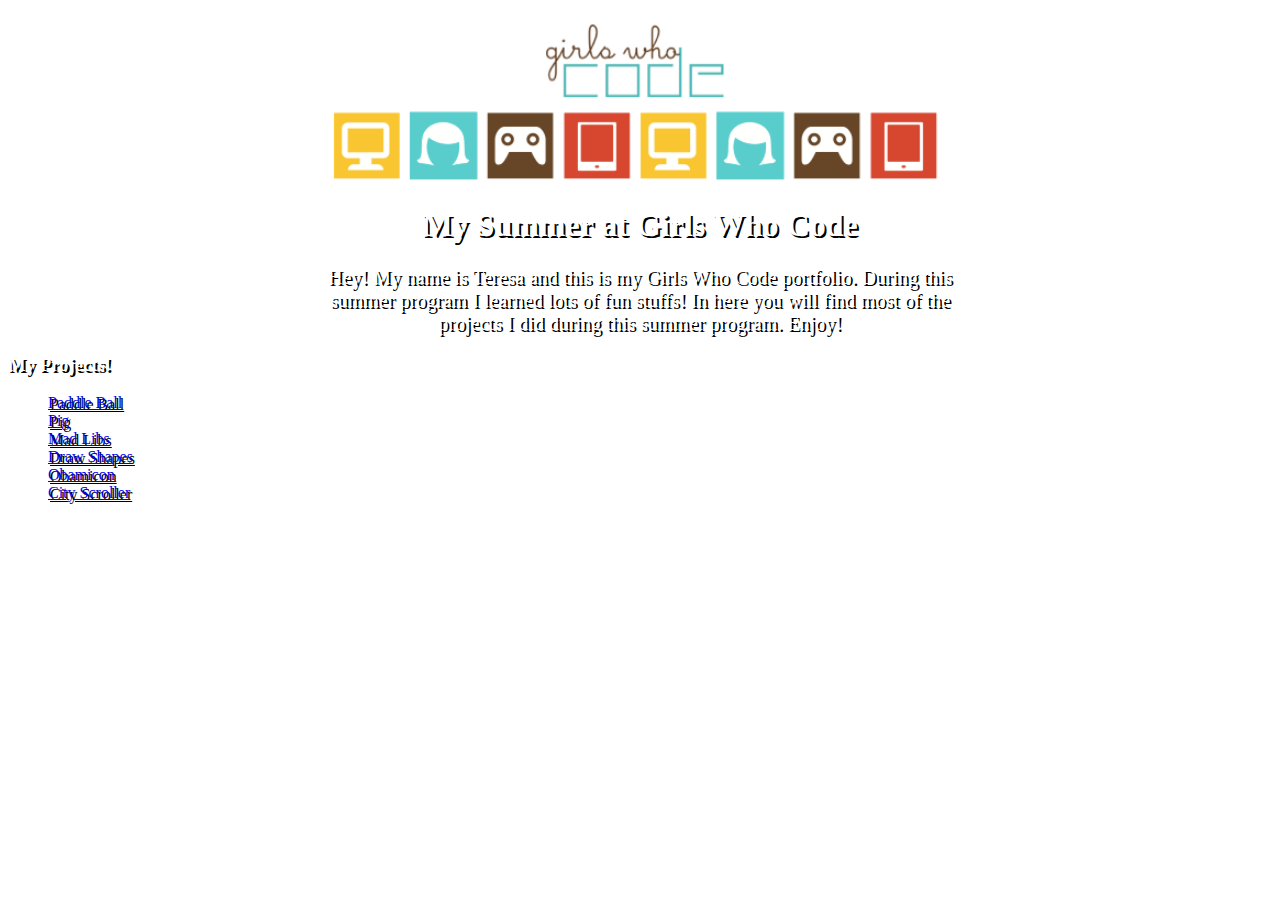
<file: index.html>
<!DOCTYPE html>
    <html>
        <head>
            <title> My Portfolio! </title>
            <link rel="stylesheet" type="text/css" href="style.css">
        </head>
        
        <script>
            function popup(){
                alert("Welcome to My Page!");
            }
        </script>
        
        
        <body onload="popup()">
        
            
        <img src= "logo.png" id="logo">
            <h1> My Summer at Girls Who Code </h1>
            
            <div id= "AboutMe">
                
                <p> Hey! My name is Teresa and this is my Girls Who Code portfolio. During this summer program I learned lots of fun stuffs!
                    In here you will find most of the projects I did during this summer program. Enjoy!
                </p>
        
            
                       
            <h3> My Projects! </h2>
            <ul>
                <li><a href= "https://scratch.mit.edu/projects/114585339/"> Paddle Ball</a></li>
                <li><a href= "https://scratch.mit.edu/projects/114606034/"> Pig</a></li>
                <li><a href="MadLibs.html"> Mad Libs</a> </li>
                <li><a href="shapes.html"> Draw Shapes</a> </li>
                <li><a href="Obamicon.html"> Obamicon</a> </li>
                <li><a href="scroller.html"> City Scroller</a> </li>
                
            </ul>
            <p> 
            </p>
            
            </div>
        </body>
    
    
    
    
    
    
    
    </html>
</file>
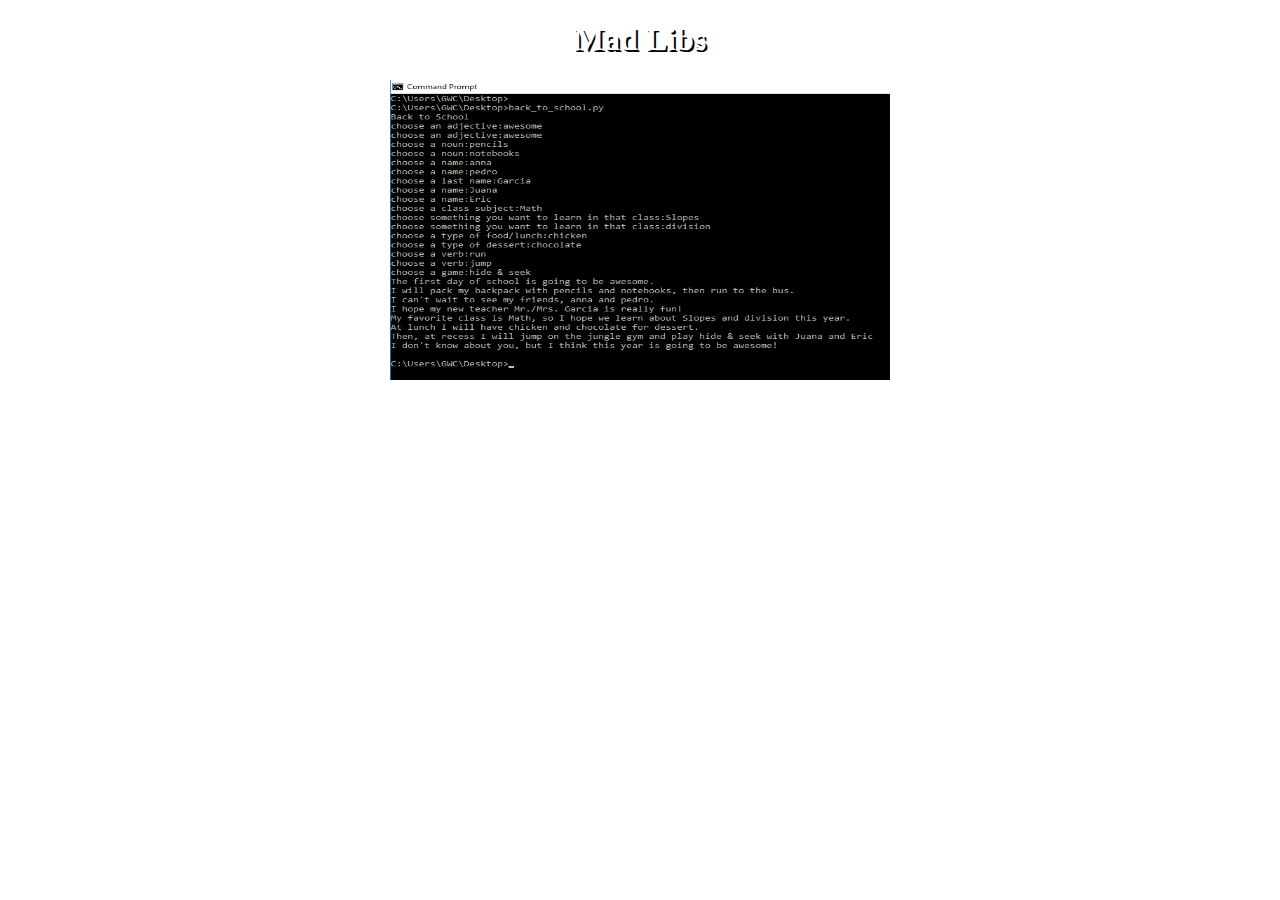
<file: MadLibs.html>
<!DOCTYPE html>

<html>

    <head>
        <title> Mad Libs </title>
        <link rel="stylesheet" type="text/css" href="style.css">
    </head>
    
    <script>
        function bigImg(x) {
            x.style.height = "500px";
            x.style.width = "700px";
        }

        function normalImg(x) {
            x.style.height = "300px";
            x.style.width = "500px";
        }
    </script>
    
    <body>
        <h1> Mad Libs </h1>
        <img src="madlibs.png" onmouseover="bigImg(this)" onmouseout="normalImg(this)" width="500" height="300">
    </body>



</html>
</file>
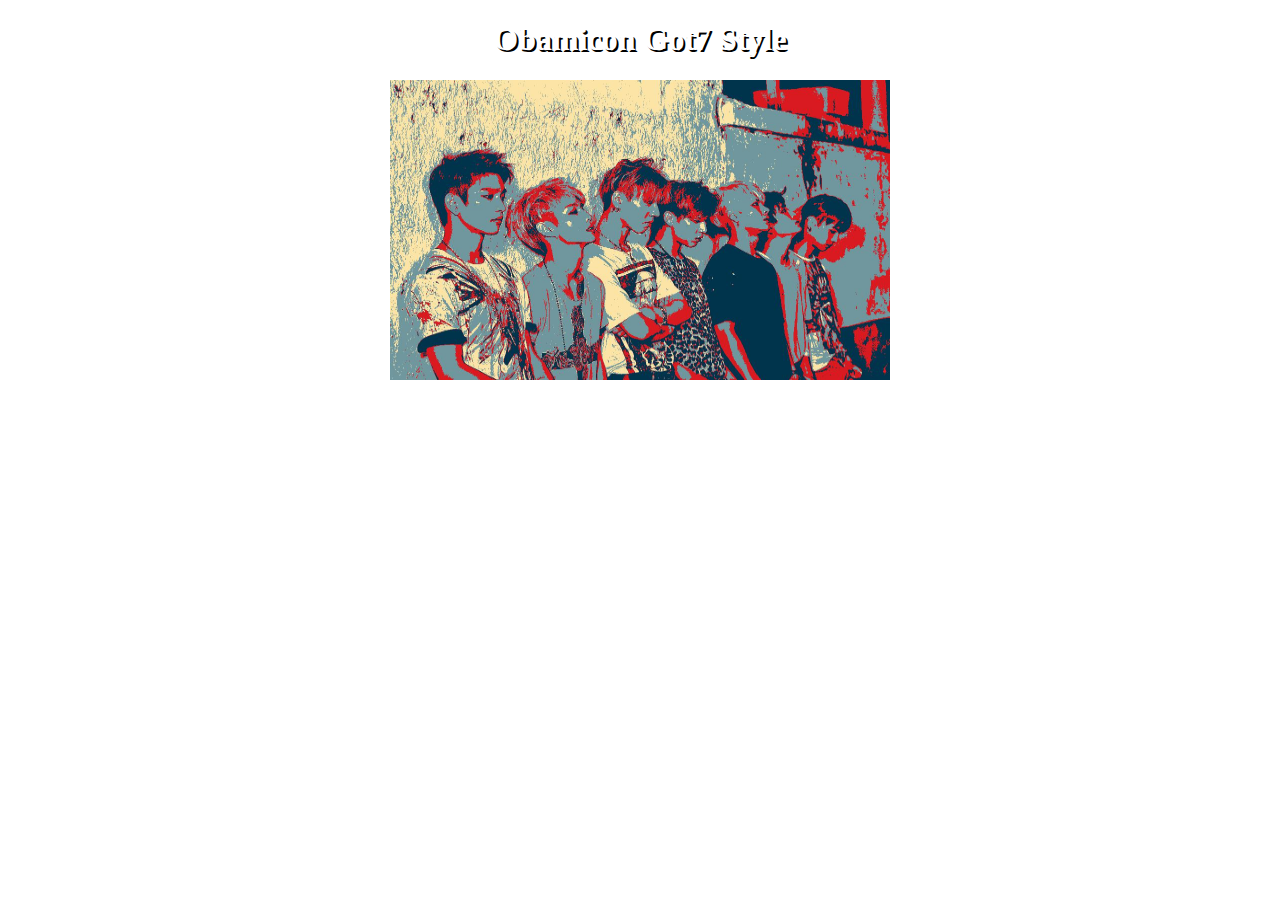
<file: Obamicon.html>
<!DOCTYPE html>

<html>

    <head>
        <title> Obamicon </title>
        <link rel="stylesheet" type="text/css" href="style.css">
    </head>
    
    <script>
        function bigImg(x) {
            x.style.height = "500px";
            x.style.width = "700px";
        }

        function normalImg(x) {
            x.style.height = "300px";
            x.style.width = "500px";
        }
    </script>
    
    <body>
        <h1> Obamicon Got7 Style </h1>
        <img src= "newgot7.jpg" onmouseover="bigImg(this)" onmouseout="normalImg(this)" width="500" height="300">
    </body>






</html>
</file>
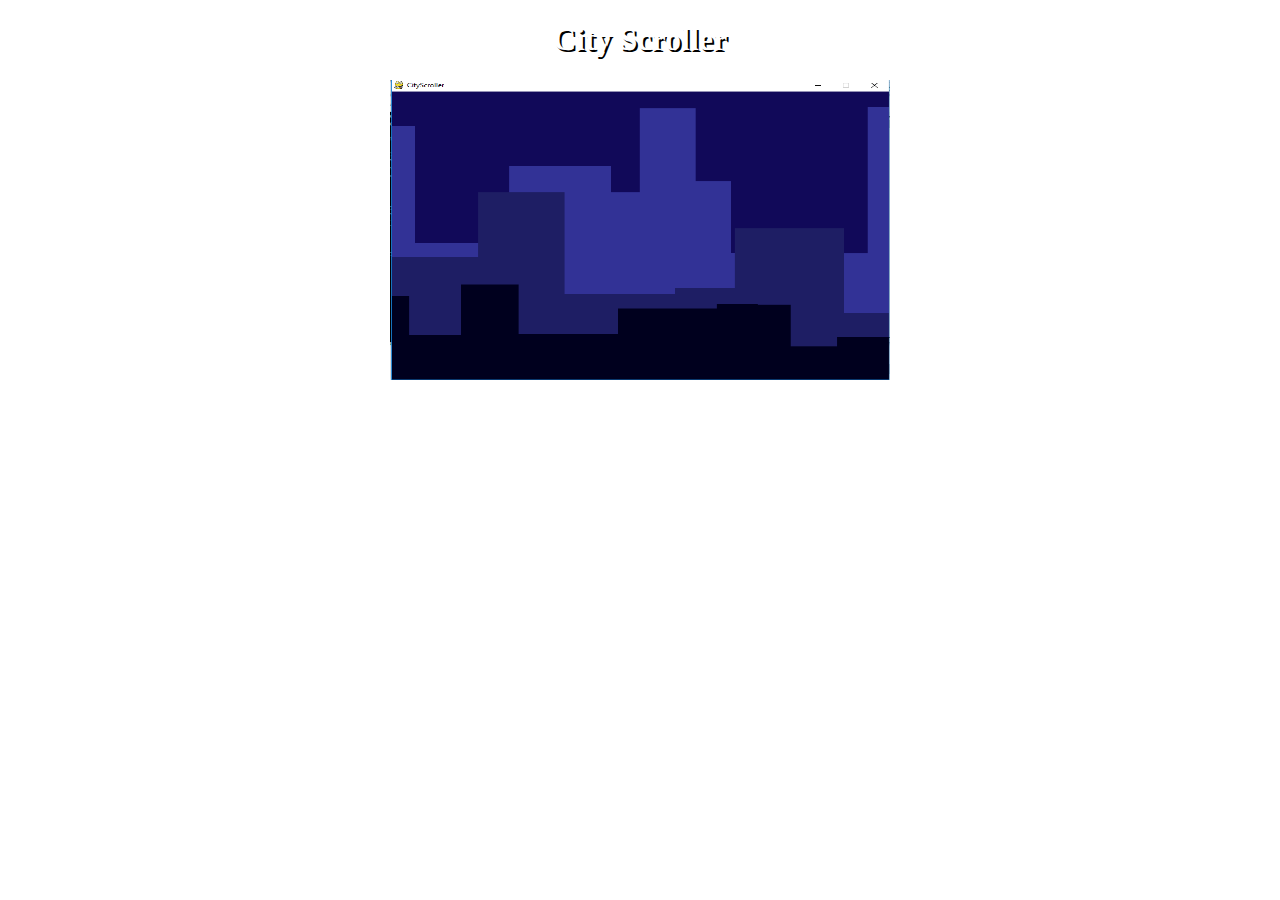
<file: scroller.html>
<!DOCTYPE html>

<html>

    <head>
        <title> Scroller </title>
        <link rel="stylesheet" type="text/css" href="style.css">
    </head>
    
    <script>
        function bigImg(x) {
            x.style.height = "500px";
            x.style.width = "700px";
        }

        function normalImg(x) {
            x.style.height = "300px";
            x.style.width = "500px";
        }
    </script>

    <body>
        <h1> City Scroller </h1>
        <img src="scroller.png" onmouseover="bigImg(this)" onmouseout="normalImg(this)" width="500" height="300">
    </body>

</html>
</file>
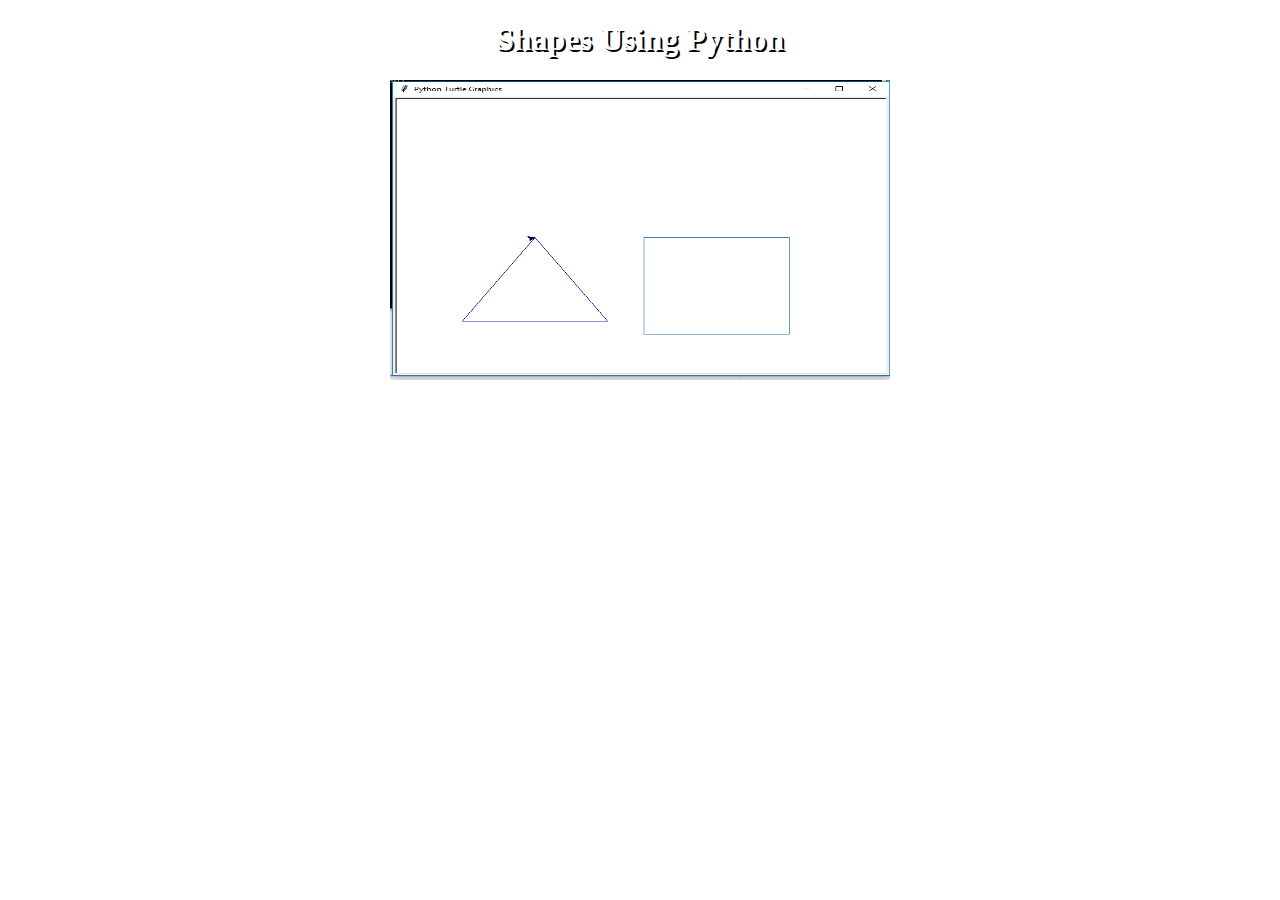
<file: shapes.html>
<!DOCTYPE html>

<html>
    
    <head>
        <title> Shapes Using Python </title>
        <link rel="stylesheet" type="text/css" href="style.css">
    </head>
    
    <script>
        function bigImg(x) {
            x.style.height = "500px";
            x.style.width = "700px";
        }

        function normalImg(x) {
            x.style.height = "300px";
            x.style.width = "500px";
        }
    </script>
    
    <body>
        <h1> Shapes Using Python </h1>
        <img src="shapes.png" onmouseover="bigImg(this)" onmouseout="normalImg(this)" width="500" height="300">
    </body>





</html>
</file>
<file: style.css>
body{
    color: white;
    text-shadow: 2px 2px black;
    background-image: url("https://wallpaperscraft.com/image/computer_keyboard_mouse_laptop_mac_apple_66734_1920x1080.jpg");
    background-size: cover;
}

#logo{
   display: block;
   margin: auto;
   width: 50%;
   
   
}

img{
    display: block;
    margin: auto;
    x.style.height = "300px";
    x.style.width = "500px";
}

h1{
    text-align: center;
}

p{
    font-size: 20px;
    margin: auto;
    text-align: center;
    width: 50%;
}

a:visited {
    color: white;
}
</file>
